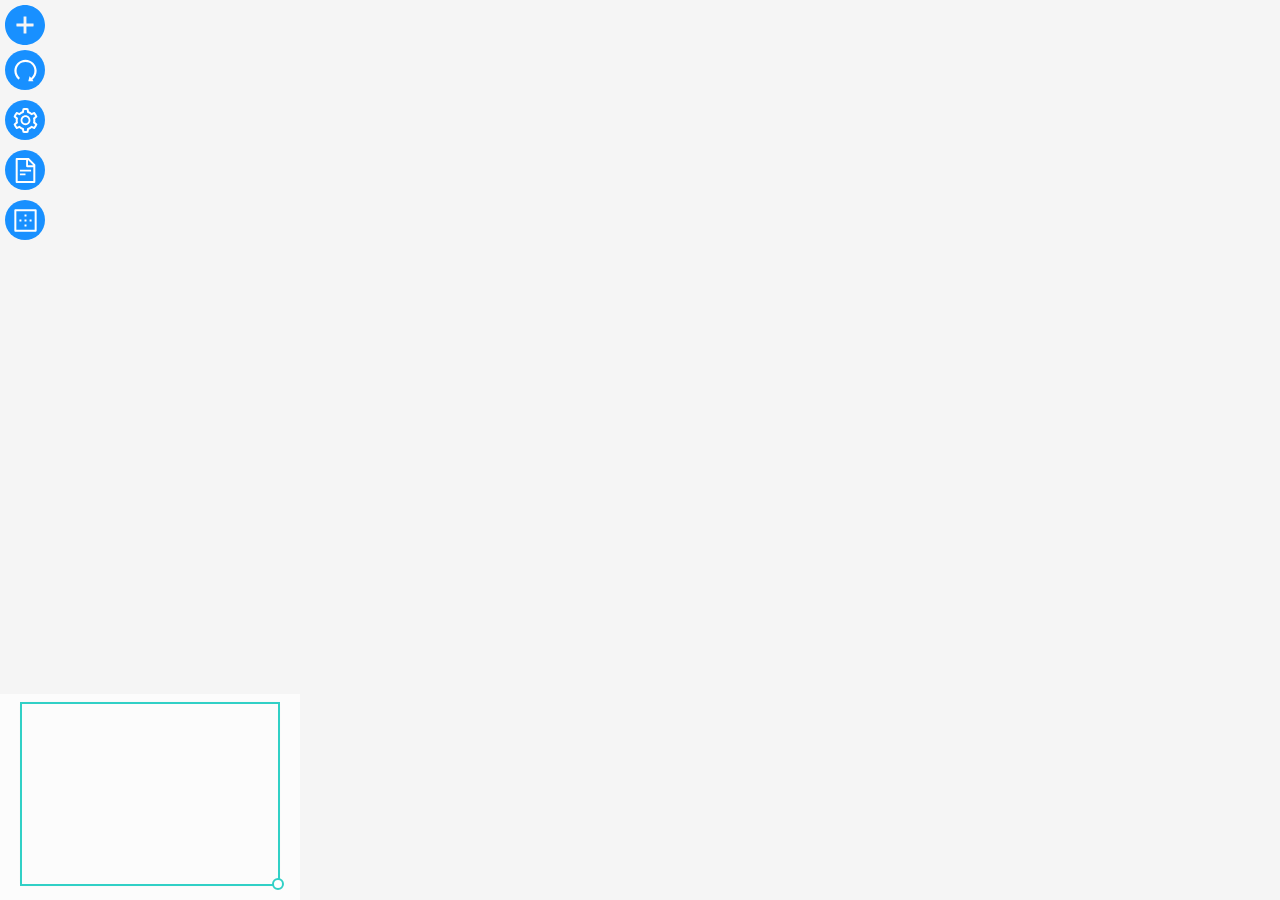
<file: visualization/index.html>
<!DOCTYPE html><html lang=""><head><meta charset="utf-8"><meta http-equiv="X-UA-Compatible" content="IE=edge"><meta name="viewport" content="width=device-width,initial-scale=1"><link rel="icon" href="favicon.ico"><title>automatic-layout-platform</title><link href="css/app.09ac53e1.css" rel="preload" as="style"><link href="css/chunk-vendors.772973ad.css" rel="preload" as="style"><link href="js/app.08582802.js" rel="preload" as="script"><link href="js/chunk-vendors.7ca9aa3b.js" rel="preload" as="script"><link href="css/chunk-vendors.772973ad.css" rel="stylesheet"><link href="css/app.09ac53e1.css" rel="stylesheet"></head><body><noscript><strong>We're sorry but automatic-layout-platform doesn't work properly without JavaScript enabled. Please enable it to continue.</strong></noscript><div id="app"></div><script src="js/chunk-vendors.7ca9aa3b.js"></script><script src="js/app.08582802.js"></script></body></html>
</file>
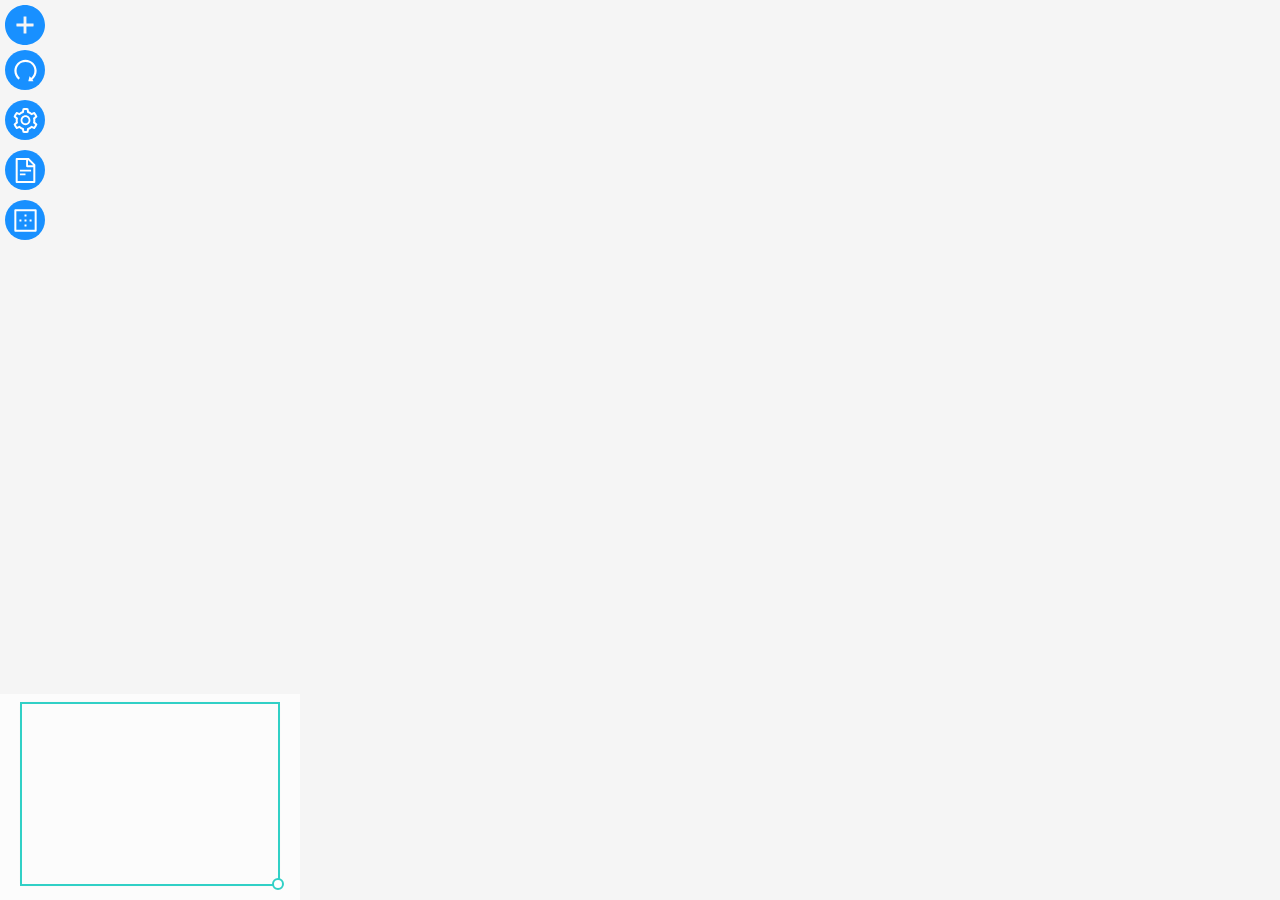
<file: config_generate.html>
<!DOCTYPE html>
<html lang="">

<head>
    <meta charset="utf-8">
    <meta http-equiv="X-UA-Compatible" content="IE=edge">
    <meta name="viewport" content="width=device-width,initial-scale=1">
    <link rel="icon" href="visualization/favicon.ico">
    <title>automatic-layout-platform</title>
    <link href="visualization/css/app.09ac53e1.css" rel="preload" as="style">
    <link href="visualization/css/chunk-vendors.772973ad.css" rel="preload" as="style">
    <link href="visualization/js/app.08582802.js" rel="preload" as="script">
    <link href="visualization/js/chunk-vendors.7ca9aa3b.js" rel="preload" as="script">
    <link href="visualization/css/chunk-vendors.772973ad.css" rel="stylesheet">
    <link href="visualization/css/app.09ac53e1.css" rel="stylesheet">
</head>

<body><noscript><strong>We're sorry but automatic-layout-platform doesn't work properly without JavaScript enabled.
            Please enable it to continue.</strong></noscript>
    <div id="app"></div>
    <script src="visualization/js/chunk-vendors.7ca9aa3b.js"></script>
    <script src="visualization/js/app.08582802.js"></script>
</body>

</html>
</file>
<file: visualization/css/app.09ac53e1.css>
*{margin:0;padding:0}.vue-shape-node{height:100%;width:100%;position:relative}.vue-shape-node .node-content{padding-top:4px;padding-left:8px;box-sizing:border-box;height:100%;width:100%;background-color:#fff;overflow:scroll}.vue-shape-node .node-content::-webkit-scrollbar-track-piece{background-color:transparent!important}.vue-shape-node .node-content::-webkit-scrollbar{visibility:hidden;width:9px;height:9px}.vue-shape-node .node-content::-webkit-scrollbar-thumb{background-color:rgba(205,208,214,.4);background-clip:padding-box;border-radius:2px}.vue-shape-node .node-content::-webkit-scrollbar-thumb:hover{background-color:hsla(0,0%,73.3%,.4)}.vue-shape-node .node-content:hover::-webkit-scrollbar{visibility:visible}.vue-shape-node .node-content::-webkit-scrollbar-corner{background-color:#fff}.vue-shape-node .node-content .baseinfo .node-name{color:#722ed1;cursor:pointer}.vue-shape-node .node-content .baseinfo .node-name:hover{text-decoration:underline}.vue-shape-node .node-content .detail{margin-top:5px;display:flex}.vue-shape-node .node-content .detail .item:not(:first-of-type){margin-left:5px}.vue-shape-node .node-content .detail .item .item-label{color:#c41d7f}.vue-shape-node .node-content .detail .item .item-value{color:#1890ff}.popover-content,.popover-content .descriptions{max-width:500px}.popover-content .item .item-label{color:#c41d7f}.popover-content .item .item-value{color:#1890ff}.context-menu{position:absolute;box-shadow:0 0 10px 0 #e9e9e9}.context-menu .node-menu{min-width:80px}.context-menu .node-menu .ant-menu-item{font-size:14px;height:35px;line-height:35px}#container{width:100vw;height:100vh}#minimap{position:absolute;left:0;bottom:0}#minimap .x6-widget-minimap{background-color:hsla(0,0%,100%,.7)!important}.component-node{height:40px;width:100%;border-radius:4px;display:flex;align-items:center;padding:0 16px;box-sizing:border-box}.component-node:not(:first-of-type){margin-top:10px}.component-node .icon{width:40px}.component-node .icon i{font-size:20px}.component-node .icon img{width:25px;height:25px;-o-object-fit:cover;object-fit:cover}.component-node:hover{background-color:#f0f0f0;cursor:move}.component-node:hover .name{font-size:15px}.component-node:hover .icon{transform:scale(1.1)}.add-component{padding-left:8px;box-sizing:border-box;height:calc(100vh - 55px);overflow-y:scroll}.add-component::-webkit-scrollbar-track-piece{background-color:transparent!important}.add-component::-webkit-scrollbar{visibility:hidden;width:9px;height:9px}.add-component::-webkit-scrollbar-thumb{background-color:rgba(205,208,214,.4);background-clip:padding-box;border-radius:2px}.add-component::-webkit-scrollbar-thumb:hover{background-color:hsla(0,0%,73.3%,.4)}.add-component:hover::-webkit-scrollbar{visibility:visible}.initialization{padding-left:12px;padding-right:4px;padding-top:16px;box-sizing:border-box;height:calc(100vh - 55px);overflow-y:scroll}.initialization::-webkit-scrollbar-track-piece{background-color:transparent!important}.initialization::-webkit-scrollbar{visibility:hidden;width:9px;height:9px}.initialization::-webkit-scrollbar-thumb{background-color:rgba(205,208,214,.4);background-clip:padding-box;border-radius:2px}.initialization::-webkit-scrollbar-thumb:hover{background-color:hsla(0,0%,73.3%,.4)}.initialization:hover::-webkit-scrollbar{visibility:visible}.plan-1-step-1 .optimization-stage-info{margin-bottom:20px}.plan-1-step-1 .item-btns button:not(:first-of-type),.plan-1-step-1 .optimization-stage-info .optimization-stage-info-row:not(:first-of-type),.plan-1-step-2 .item-btns button:not(:first-of-type){margin-top:10px}.optimization{padding-left:12px;padding-right:4px;padding-top:16px;box-sizing:border-box;height:calc(100vh - 55px);overflow-y:scroll}.optimization::-webkit-scrollbar-track-piece{background-color:transparent!important}.optimization::-webkit-scrollbar{visibility:hidden;width:9px;height:9px}.optimization::-webkit-scrollbar-thumb{background-color:rgba(205,208,214,.4);background-clip:padding-box;border-radius:2px}.optimization::-webkit-scrollbar-thumb:hover{background-color:hsla(0,0%,73.3%,.4)}.optimization:hover::-webkit-scrollbar{visibility:visible}.optimization .optimization-stage-info{margin-bottom:20px}.optimization .optimization-stage-info .optimization-stage-info-row:not(:first-of-type){margin-top:10px}.settings{padding-left:12px;padding-right:4px;padding-top:16px;box-sizing:border-box;height:calc(100vh - 55px);overflow-y:scroll}.settings::-webkit-scrollbar-track-piece{background-color:transparent!important}.settings::-webkit-scrollbar{visibility:hidden;width:9px;height:9px}.settings::-webkit-scrollbar-thumb{background-color:rgba(205,208,214,.4);background-clip:padding-box;border-radius:2px}.settings::-webkit-scrollbar-thumb:hover{background-color:hsla(0,0%,73.3%,.4)}.settings:hover::-webkit-scrollbar{visibility:visible}.toolbar{position:absolute;top:0;left:0}.toolbar .add-icon,.toolbar .init-icon{width:50px;height:50px;display:flex;justify-content:center;align-items:center}.toolbar .add-icon i,.toolbar .init-icon i{transition:.2s;cursor:pointer;color:#1890ff;font-size:40px}.toolbar .add-icon i:hover,.toolbar .init-icon i:hover{color:#40a9ff}.toolbar .init-icon{margin-left:5px;margin-bottom:10px;width:40px;height:40px;background-color:#1890ff;border-radius:50%}.toolbar .init-icon i{color:#fff!important;font-size:25px}.toolbar .init-icon:hover{background-color:#40a9ff}.ant-drawer-body{padding:0!important}.node-property{padding-left:8px;padding-top:16px;box-sizing:border-box;height:calc(100vh - 55px);overflow-y:scroll}.node-property::-webkit-scrollbar-track-piece{background-color:transparent!important}.node-property::-webkit-scrollbar{visibility:hidden;width:9px;height:9px}.node-property::-webkit-scrollbar-thumb{background-color:rgba(205,208,214,.4);background-clip:padding-box;border-radius:2px}.node-property::-webkit-scrollbar-thumb:hover{background-color:hsla(0,0%,73.3%,.4)}.node-property:hover::-webkit-scrollbar{visibility:visible}.status-manager{position:absolute;top:0;left:50px;padding:10px}.x6-widget-dnd.dragging{z-index:9999}
</file>
